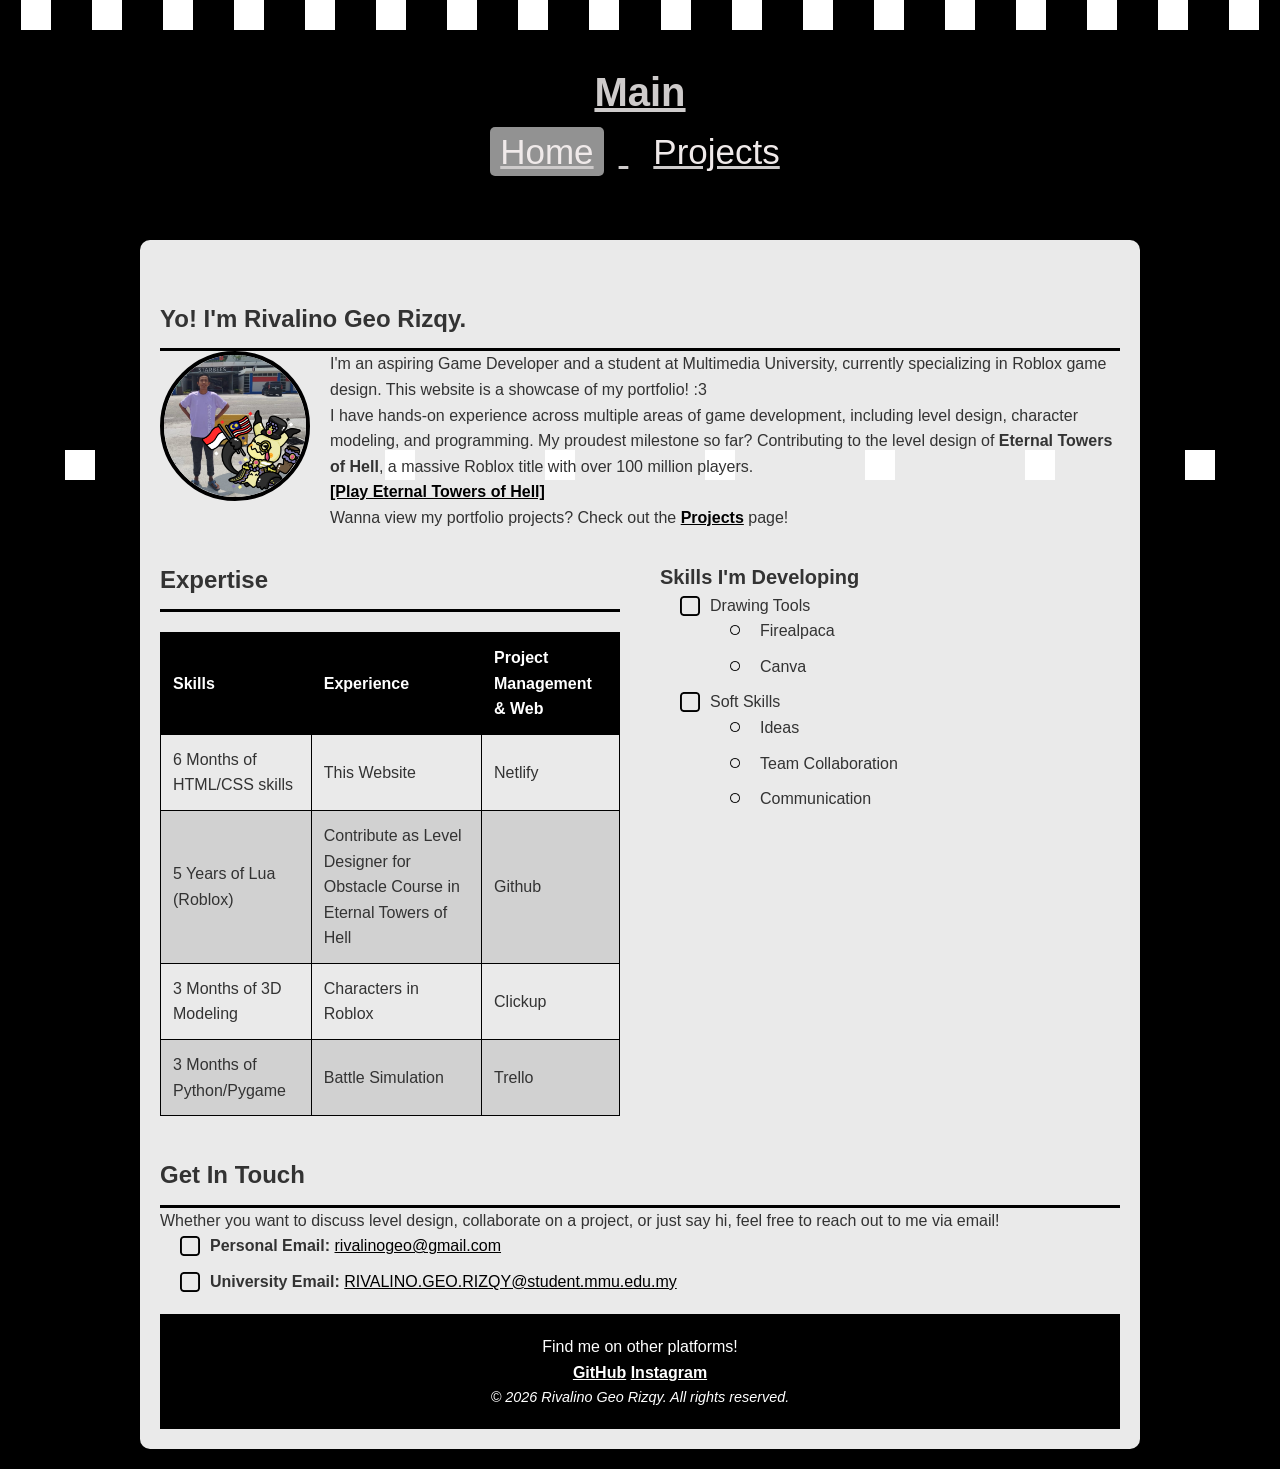
<file: index.html>
<!DOCTYPE html>
<html lang="en">
<head>
    <meta charset="UTF-8">
    <meta name="viewport" content="width=device-width, initial-scale=1.0">
    <title>My Awesome Website!</title>
    <link rel="stylesheet" href="CSS/style.css">
</head>

<body>
    <div class="container">
        <div class="squares">
        <span style="--i:10;"></span>
        <span style="--i:12;"></span>
        <span style="--i:13;"></span>
        <span style="--i:9;"></span>
        <span style="--i:8;"></span>
        <span style="--i:10;"></span>
        <span style="--i:14;"></span>
        <span style="--i:15;"></span>
        <span style="--i:13;"></span>
        <span style="--i:11;"></span>
        <span style="--i:10;"></span>
        <span style="--i:8;"></span>
        <span style="--i:9;"></span>
        <span style="--i:11;"></span>
        <span style="--i:10;"></span>
        <span style="--i:14;"></span>
        <span style="--i:12;"></span>
        <span style="--i:15;"></span>
        <span style="--i:13;"></span>
        <span style="--i:8;"></span>
        <span style="--i:9;"></span>
        <span style="--i:10;"></span>
        <span style="--i:12;"></span>
        <span style="--i:13;"></span>
        <span style="--i:9;"></span>
        <span style="--i:10;"></span>
        </div>
    </div>

    <header>
        <h1>Main</h1>
        <nav>
            <a href="index.html" class="active">Home</a>
            <a href="projects.html" class="">Projects</a>
        </nav>
    </header>

    <main>
    <section id="bio">
        <h2>Yo! I'm Rivalino Geo Rizqy.</h2>
        <img src="Embed/Mimikyu_Commission.jpg" alt="Myself" class="profile-pic">
        <p>I'm an aspiring Game Developer and a student at Multimedia University, currently specializing in Roblox game design. This website is a showcase of my portfolio! :3</p>
        <p>I have hands-on experience across multiple areas of game development, including level design, character modeling, and programming. My proudest milestone so far? Contributing to the level design of <strong>Eternal Towers of Hell</strong>, a massive Roblox title with over 100 million players.</p>
        <a href="https://www.roblox.com/games/8562822414/Eternal-Towers-of-Hell" target="_blank" class="link"><strong>[Play Eternal Towers of Hell]</strong></a>
        <p>Wanna view my portfolio projects? Check out the <a href="projects.html" class="link"><strong>Projects</strong></a> page!</p>
    </section>
    

    <div class="two-column-layout">
        <div class="column"> 
            <h2>Expertise</h2>
            <table>
                <thead>
                    <tr>
                        <th>Skills</th>
                        <th>Experience</th>
                        <th>Project Management & Web</th>
                    </tr>
                </thead>
                <tbody>
                    <tr>
                        <td>6 Months of HTML/CSS skills</td>
                        <td>This Website</td>
                        <td>Netlify</td>
                    </tr>
                    <tr>
                        <td>5 Years of Lua (Roblox)</td>
                        <td>Contribute as Level Designer for Obstacle Course in Eternal Towers of Hell</td>
                        <td>Github</td>
                    </tr>
                    <tr>
                        <td>3 Months of 3D Modeling</td>
                        <td>Characters in Roblox</td>
                        <td>Clickup</td>
                    </tr>
                    <tr>
                        <td>3 Months of Python/Pygame</td>
                        <td>Battle Simulation</td>
                        <td>Trello</td>
                    </tr>
                </tbody>
            </table>
        </div>
        <div class="column">
            <h3>Skills I'm Developing</h3>
            <ul class="custom-list level-1">
                <li>Drawing Tools
                    <ul class="custom-list level-2">
                        <li>Firealpaca</li>
                        <li>Canva</li>
                    </ul>
                </li>
                <li>Soft Skills
                    <ul class="custom-list level-2">
                        <li>Ideas</li>
                        <li>Team Collaboration</li>
                        <li>Communication</li>
                    </ul>
                </li>
            </ul>
        </div>
    </div>

    <section id="contact">
        <h2>Get In Touch</h2>
        <p>Whether you want to discuss level design, collaborate on a project, or just say hi, feel free to reach out to me via email!</p>
        <ul class="custom-list level-1">
            <li><strong>Personal Email:</strong> <a href="mailto:rivalinogeo@gmail.com" class="link">rivalinogeo@gmail.com</a></li>
            <li><strong>University Email:</strong> <a href="mailto:RIVALINO.GEO.RIZQY@student.mmu.edu.my" class="link">RIVALINO.GEO.RIZQY@student.mmu.edu.my</a></li>
        </ul>
    </section>

    <footer>
        <p>Find me on other platforms!</p>
        <p>
            <a href="https://github.com/apollodoescoding-bit/" target="_blank">GitHub</a>
            <a href="https://www.instagram.com/rivalinogeo/" target="_blank">Instagram</a>
        </p>
        <p class="copyright">&copy; 2026 Rivalino Geo Rizqy. All rights reserved.</p>
    </footer>

    </main>
</body>
</html>
</file>
<file: CSS/style.css>
/* Font */
body {
    font-family: 'Roboto', sans-serif;
    color: #333;
    line-height: 1.6;
}
h1 {
    font-size: 2.5rem;
}
h2 {
    border-bottom: 3px solid #000000;
    padding-bottom: 10px;
    margin-top: 40px;
}
h3 {
    font-size: 1.25rem;
    font-weight: bold;
}


header {
  padding: 30px;
  text-align: center;
  font-size: 35px;
  color: rgb(206, 203, 203);
  text-decoration: underline;
  margin: 30px;
}

.navbar li {
  display: inline-block;
  color:#eaeaeb;
   text-decoration: underline;
 
}

.navbar li a {
  display: block;
  color:rgb(231, 224, 224);
  text-decoration: none;
  padding: 14px 20px;
  font-size: 25px;
}


nav a {
    color: #f0eaea;
    text-decoration: none;
    margin: 0 15px;
    padding: 5px 10px;
    border-radius: 5px;
    transition: background-color 0.3s;
}

nav a:hover, nav a.active {
    background-color: #929292;
}

*
{
    margin: 0;
    padding: 0;
    box-sizing: border-box;
}

main {
    max-width: 1000px;
    margin: 20px auto;
    padding: 20px;
    background-color: #ffffffea;
    border-radius: 10px;
    box-shadow: 0 0 15px #000000;
}

.profile-pic {
    float: left;
    margin: 0 20px 10px 0;
    width: 150px;
    height: 150px;
    border-radius: 50%;
    border: 4px solid #000000;
}
.image-project {
    display: block;
    margin-top: 10px;
    margin-bottom: 10px;
    width: 100%;
    height: auto;
    border: 4px solid #000000;
}

.link {
    color: #000000;
}
/* Layouts with 2 or more columns */
.two-column-layout {
    display: flex;
    gap: 40px;
    margin-top: 30px;
}

.column {
    flex: 1;
}

/* A Table */
table {
    width: 100%;
    border-collapse: collapse; /* Merges cell borders */
    margin-top: 20px;
}

th, td {
    border: 1px solid #000000;
    padding: 12px;
    text-align: left;
}

thead {
    background-color: #000000;
    color: #ffffff;
}

tbody tr:nth-child(even) {
    background-color: #d1d1d1;
}

/* A 2-level list using customised bullet images */
.custom-list {
    list-style-type: none;
    padding-left: 20px;
}

.custom-list li {
    padding-left: 30px; /* Space for the custom bullet */
    margin-bottom: 10px;    
    position: relative;
}

.custom-list.level-1 > li::before {
    content: '';
    position: absolute;
    left: 0;
    top: 3px;
    width: 20px;
    height: 20px;
    background-image: url('../Embed/Square.png');
    background-size: contain;
    background-repeat: no-repeat;
}

.custom-list.level-2 > li::before {
    content: '';
    position: absolute;
    left: 0;
    top: 7px;
    width: 10px;
    height: 10px;
    background-image: url('../Embed/Circle.png');
    background-size: contain;
    background-repeat: no-repeat;
}

/* An embedded YouTube video */
.video-container {
    position: relative;
    padding-bottom: 50%;
    height: 0;
    overflow: hidden;
    max-width: 100%;
    background: #000000;
    margin-top: 15px;
}

.video-container iframe {
    position: absolute;
    top: 0;
    left: 0;
    width: 100%;
    height: 100%;
}

/* Footer */
footer {
    text-align: center;
    padding: 20px;
    margin-top: 20px;
    background-color: #000000;
    color: #ffffff;
}

footer a {
    color: #ffffff;
    font-weight: bold;
}

/* Fonts with different formatting */
.copyright {
    font-style: italic;
    font-size: 0.9rem;
    color: #ffffff;
}

body
/* Background Color*/
{
    min-height: 100vh;
    background: #000000;
}
.container
{
    position: fixed;
    top: 0;
    left: 0;
    z-index: -1;
    width: 100%;
    height: 100vh;
    overflow: hidden;
}
.squares
{
    position: relative;
    display: flex;
    flex-wrap: wrap; 
    justify-content: space-around; 
    width: 100%;
    height: 100%;
}
.squares span {
    position: relative;
    background: #ffffff;
    margin: 0 20px;
}
.squares span:nth-child(odd)
{
    width: 30px;
    height: 30px;
    animation: animate-odd 15s linear infinite;
    animation-duration: calc(15s / var(--i));
}
.squares span:nth-child(even)
{
    width: 30px;
    height: 30px;
    animation: animate-even 15s linear infinite;
    animation-duration: calc(15s / var(--i));
}
@keyframes animate-odd
{
    0%
    {
        transform: translateY(100vh) scale(5) rotate(0deg);
    }
    100%
    {
        transform: translateY(10vh) scale(0) rotate(360deg);
    }
}
@keyframes animate-even
{
    0%
    {
        transform: translateY(100vh) scale(5) rotate(0deg);
    }
    100%
    {
        transform: translateY(10vh) scale(0) rotate(-360deg);
    }
}
.column h2, .column h3 {
    margin-top: 0;
}
</file>
